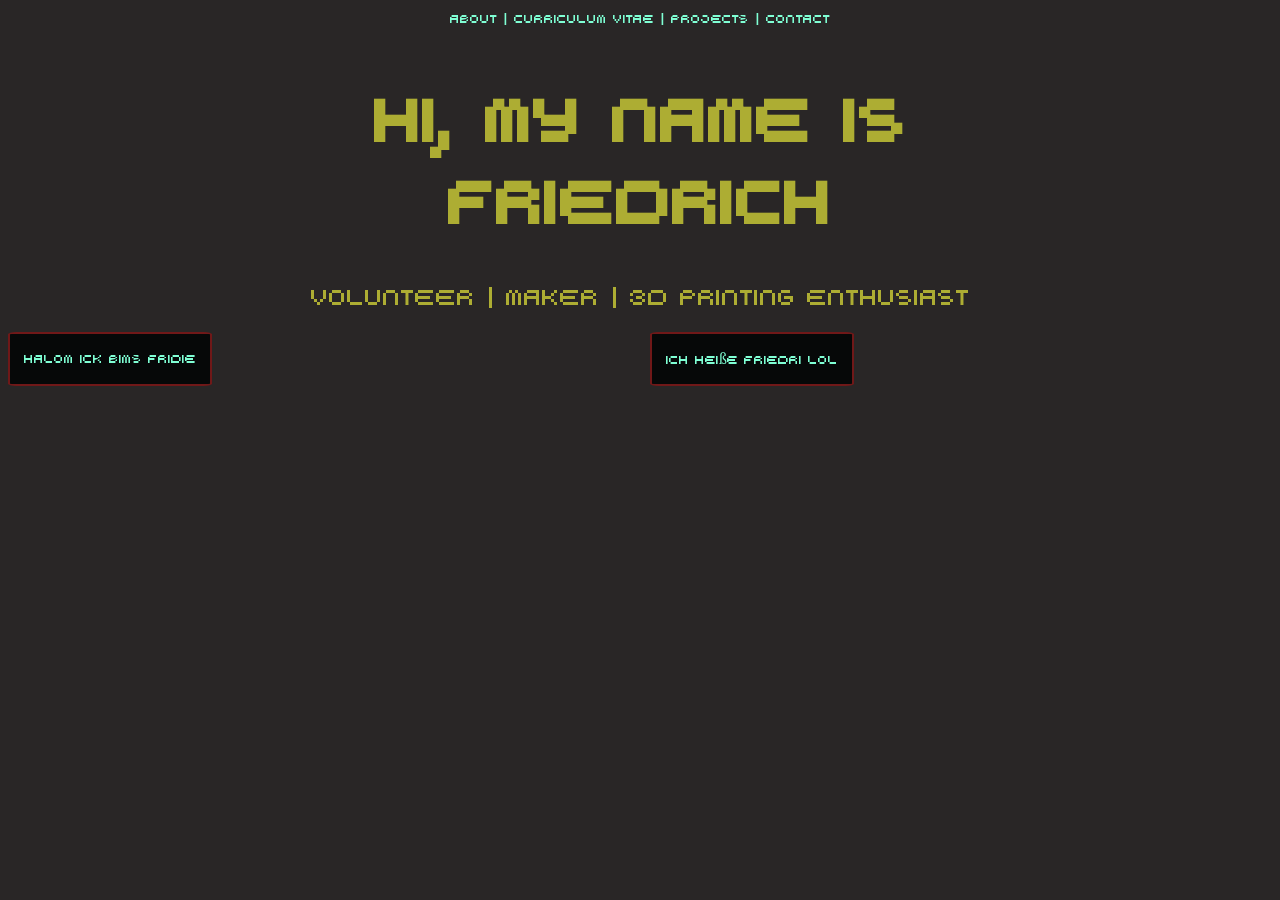
<file: index.html>
<!DOCTYPE html>

<html>

  <head>
    <title> Friedrich Glaser</title>
    <link rel="stylesheet" href="styles/text.css">
  </head>

  <body>
    <header >
      <nav class="text">
          <p class="nav"><a href="Links/about.html">About</a> |   <a href="links/cv.html">Curriculum Vitae</a>    |   <a href="links/projects.html">Projects</a>    |    <a href="links/contact.html">Contact</a></p> 
      </nav>
      <div class="header">
          <h1 class="vorstellung">Hi, my name is</h1>
          <h1 class="vorstellung">Friedrich</h1>
          <p class="header-text">Volunteer | Maker | 3D Printing Enthusiast</p>
      </div>
  </header>

    <div class="grid-container">

      <div class="grid-child">
        <p class="text">
          Halom ick bims fridie 
        </p>
        </div>

      <div class="grid-child">
        <p class="text">
          Ich Heiße Friedri 
          lol
        </p>
        </div>

    </div>
    
   
  </body>

</html>
</file>
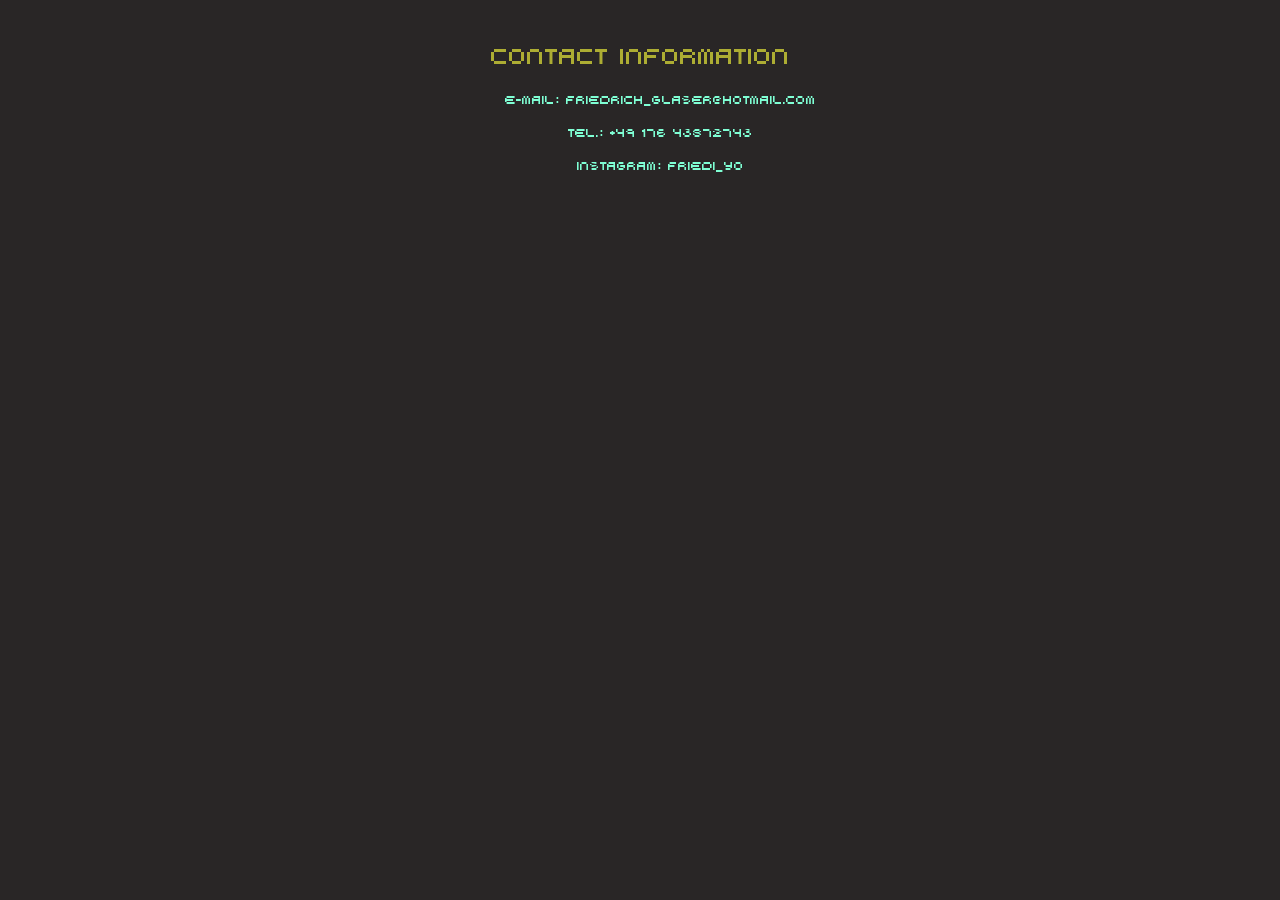
<file: Links/contact.html>
<!DOCTYPE html>
<html>

  <head>
    <title>Contact</title>  
    <link rel="stylesheet" href="../styles/text.css">
  </head>
 
  <body>
    
  <div class="header"><p class="header-text">Contact Information</p></div>
    
  <ul class="text">
    <p>E-Mail: friedrich_glaser@hotmail.com</p>
    <p>Tel.: +49 176 43872743</p>
    <p>Instagram: friedi_yo</p>
  </ul>

  </body>

</html>
</file>
<file: styles/text.css>
.header {
  font-family: myfont;
  color: rgb(173, 173, 51);
  margin-top: 5000px;
  font-size: 40px;
  text-align: center;
  margin-top: 0px;
}

.nav{
  margin-top: 10px;
  margin-bottom: 50px;
}

.vorstellung{
  margin-top: 0px;
  margin-bottom: 0px;
}

.header-text{
  font-size: 30px;
  margin-top: 40px;
  margin-bottom: 20px;
}
.text{
  font-family: myfont;
  color: aquamarine;
}
 /* unvisited link */
 a:link {
  color: aquamarine;
  text-decoration: none;
}



/* mouse over link */
a:hover {
  color: hotpink;
  text-decoration: none;
}

/* selected link */
a:active {
  color: blue;
  text-decoration: none;
} 

ul{
  list-style-type: none;
}

@font-face{
  font-family: myfont;
  src: url(boo.ttf);
}

body{
  background-color: rgb(41, 38, 38);
  text-align: center;
}

.grid-container{
  display: grid;
  grid-template-columns: 1fr 1fr;
  column-gap: 20px;
  border-color: green ;
  border-width: 3px;
  -ms-layout-grid-line: auto;
}
.grid-child{
  background-color: rgb(6, 8, 8);
  border-width:2px;
  border-style:solid;
  border-color:rgb(112, 24, 24);
  border-radius: 4%;
  max-width: 200px;
}
</file>
